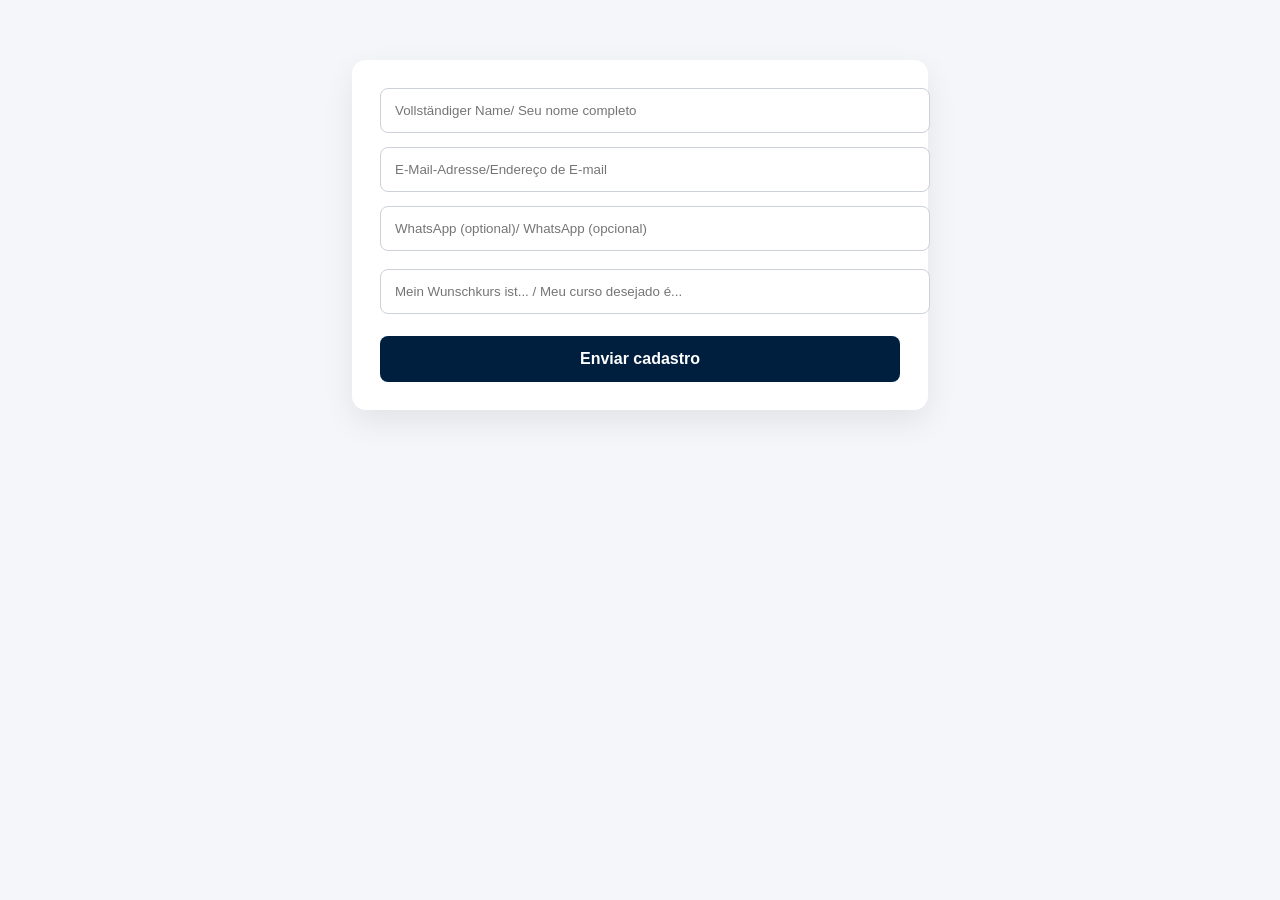
<file: inscricao.html>
<!doctype html>
<html lang="pt-BR">
  <head>
    <meta charset="UTF-8" />
    <title>Formulário de Cadastro</title>
  </head>

  <body style="background: #f5f6fa">
    <form
      action="https://script.google.com/macros/s/AKfycbw9dLxA_rNxCJHLSTh8eQvMamTmsQmNmhWsoUi7-3BarQ7-KnAt2tjVo1aSAi5qRksG/exec"
      method="POST"
      style="
        max-width: 520px;
        margin: 60px auto;
        padding: 28px;
        background: #fff;
        border-radius: 14px;
        box-shadow: 0 12px 32px rgba(0, 0, 0, 0.08);
        font-family: &quot;Segoe UI&quot;, Inter, Arial, sans-serif;
      "
    >
      <input
        name="nome"
        placeholder="Vollständiger Name/ Seu nome completo"
        required
        style="
          width: 100%;
          padding: 14px;
          margin-bottom: 14px;
          border-radius: 8px;
          border: 1px solid #ccd1d9;
        "
      />

      <input
        type="email"
        name="email"
        placeholder="E-Mail-Adresse/Endereço de E-mail"
        required
        style="
          width: 100%;
          padding: 14px;
          margin-bottom: 14px;
          border-radius: 8px;
          border: 1px solid #ccd1d9;
        "
      />

      <input
        name="whatsapp"
        required
        placeholder="WhatsApp (optional)/ WhatsApp (opcional)"
        style="
          width: 100%;
          padding: 14px;
          margin-bottom: 18px;
          border-radius: 8px;
          border: 1px solid #ccd1d9;
        "
      />

      <input
        name="curso"
        required
        placeholder="Mein Wunschkurs ist... / Meu curso desejado é... "
        style="
          width: 100%;
          padding: 14px;
          margin-bottom: 22px;
          border-radius: 8px;
          border: 1px solid #ccd1d9;
        "
      >
        
      </select>

      <button
        type="submit"
        style="
          width: 100%;
          padding: 14px;
          background: #001f3f;
          color: #fff;
          border: none;
          border-radius: 8px;
          font-size: 16px;
          font-weight: 600;
          cursor: pointer;
        "
      >
        Enviar cadastro
      </button>
    </form>
  </body>
</html>
</file>
